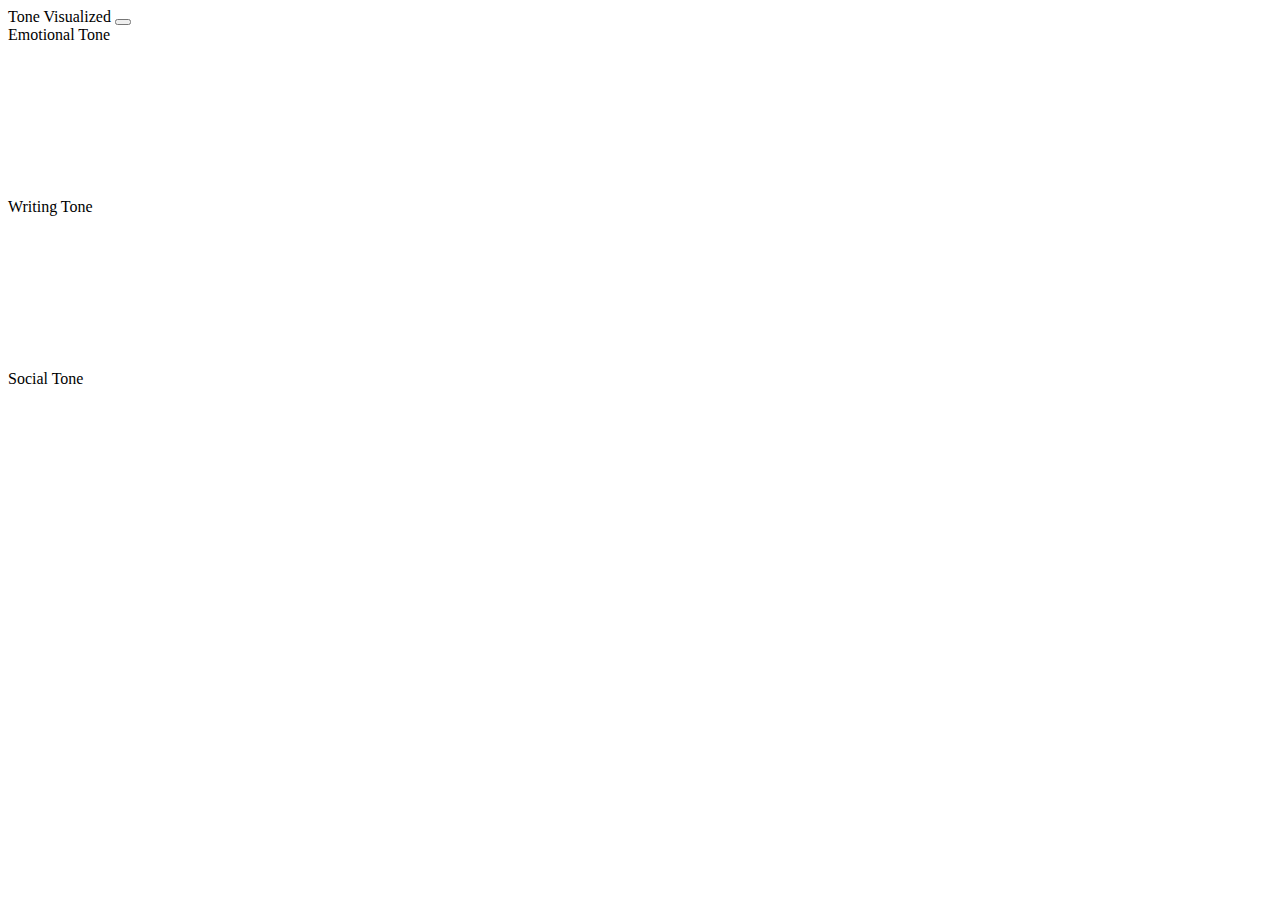
<file: com/home/graphs/tone.html>
<!DOCTYPE html>

<div class="card">
  <div class="item item-button-right">
    Tone Visualized
    <button class="button button-clear button-dark" ng-click="home.getTone()">
      <i class="icon ion-refresh"></i>
    </button>
  </div>
</div>

<div class="card idea-tone">
  <div class="item item-positive">
    Emotional Tone
  </div>
  <canvas id="emotion-tone-chart" class="chart chart-pie"
    chart-data="home.graph.tone.emotion.data" chart-labels="home.graph.tone.emotion.labels"
    chart-legend="true">
  </canvas>
</div>

<div class="card idea-tone">
  <div class="item item-positive">
    Writing Tone
  </div>
  <canvas id="writing-tone-chart" class="chart chart-pie"
    chart-data="home.graph.tone.writing.data" chart-labels="home.graph.tone.writing.labels"
    chart-legend="true">
  </canvas>
</div>

<div class="card idea-tone">
  <div class="item item-positive">
    Social Tone
  </div>
  <canvas id="social-tone-chart" class="chart chart-pie"
    chart-data="home.graph.tone.social.data" chart-labels="home.graph.tone.social.labels"
    chart-legend="true">
  </canvas>
</div>
</file>
